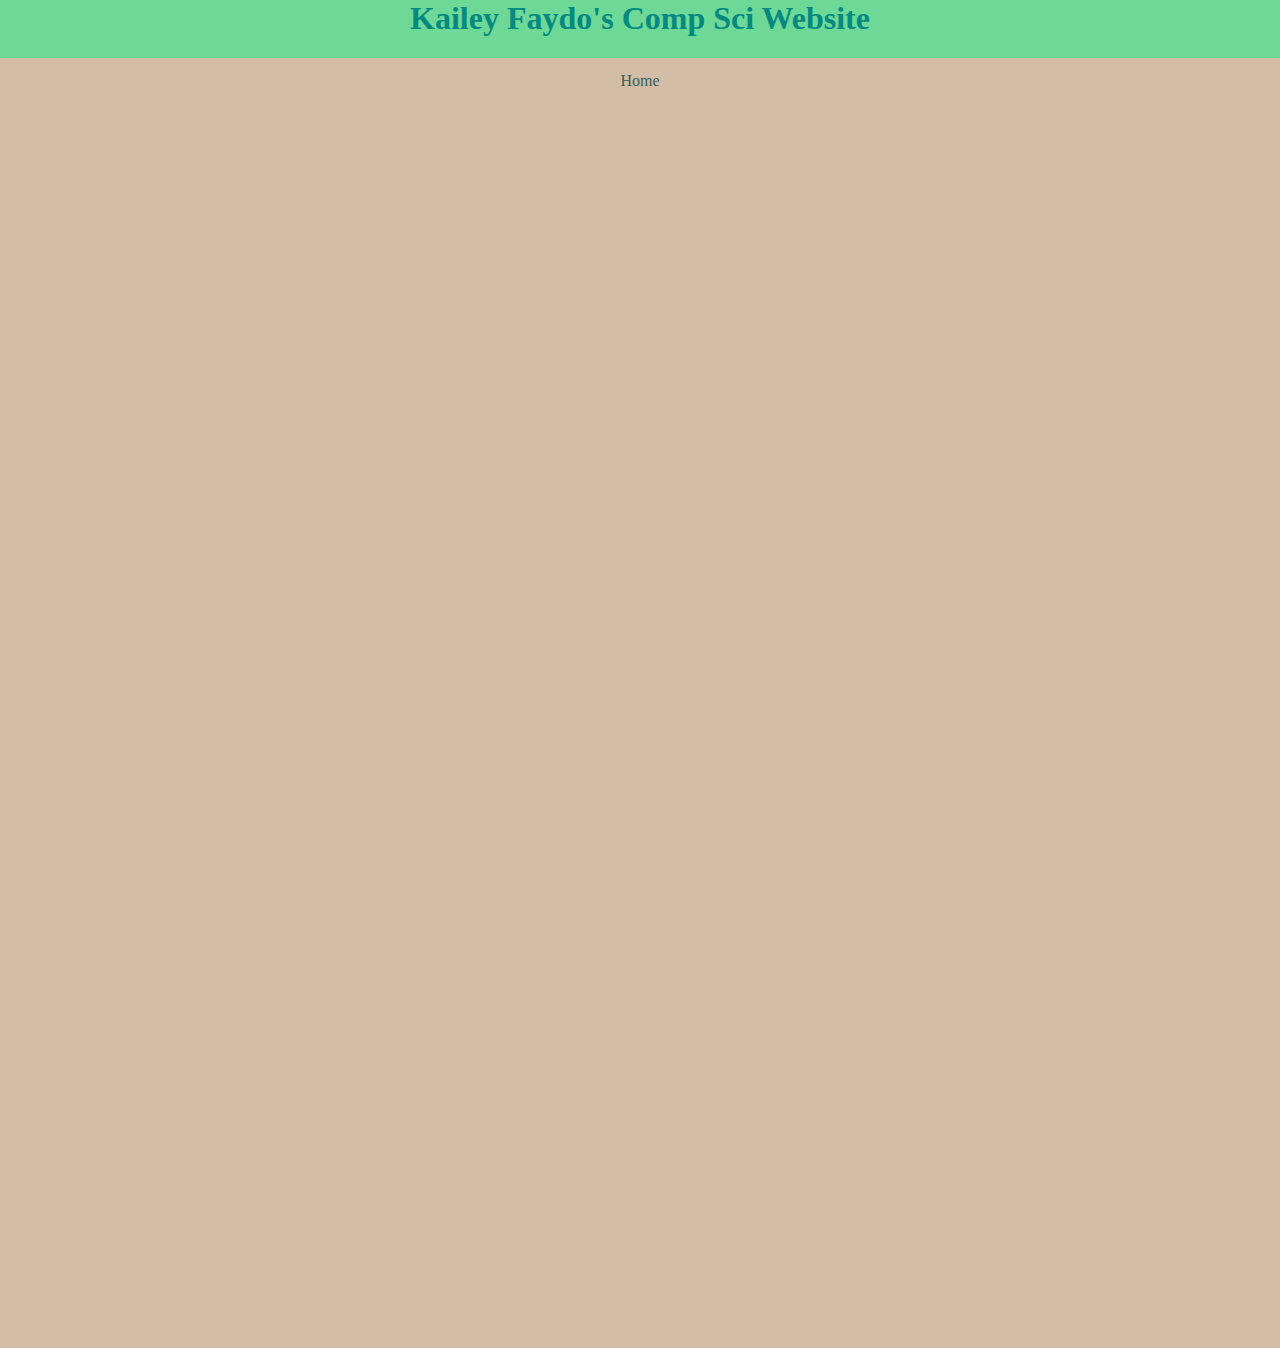
<file: favorites.html>
<html>
<head> 
  <link rel="stylesheet" href="style.css">
</head>
<body>

  <h1>Kailey Faydo's Comp Sci Website</h1>
   <ul>
     <li><a href="index.html">Home</a></li>
  <iframe width="392" height="620" style="border: 0px;" src="https://studio.code.org/projects/applab/137bMdcKWpQgbYSNbOtAb-bz-Hj2ld3ABtD8gX4Agpx/embed?nosource"></iframe>
     <iframe width="392" height="620" style="border: 0px;" src="https://studio.code.org/projects/applab/Rk5wgNjSoqlKDwY0Ked70dFCEtY28LQ7YNSYYBTT0IO/embed?nosource"></iframe>
     <iframe width="392" height="620" style="border: 0px;" src="https://studio.code.org/projects/applab/PnSWWQ8BHE-P_npkXCNvqCWV2N827wMF2fM5ZnR6Cp9/embed?nosource"></iframe>
     <iframe width="392" height="620" style="border: 0px;" src="https://studio.code.org/projects/applab/pV8Aye1nuo6SCG60luBSG51jZKUq3NzPjaQ3i9Z7Fz6/embed?nosource"></iframe>
  </ul>
  </body>
  </html>
</file>
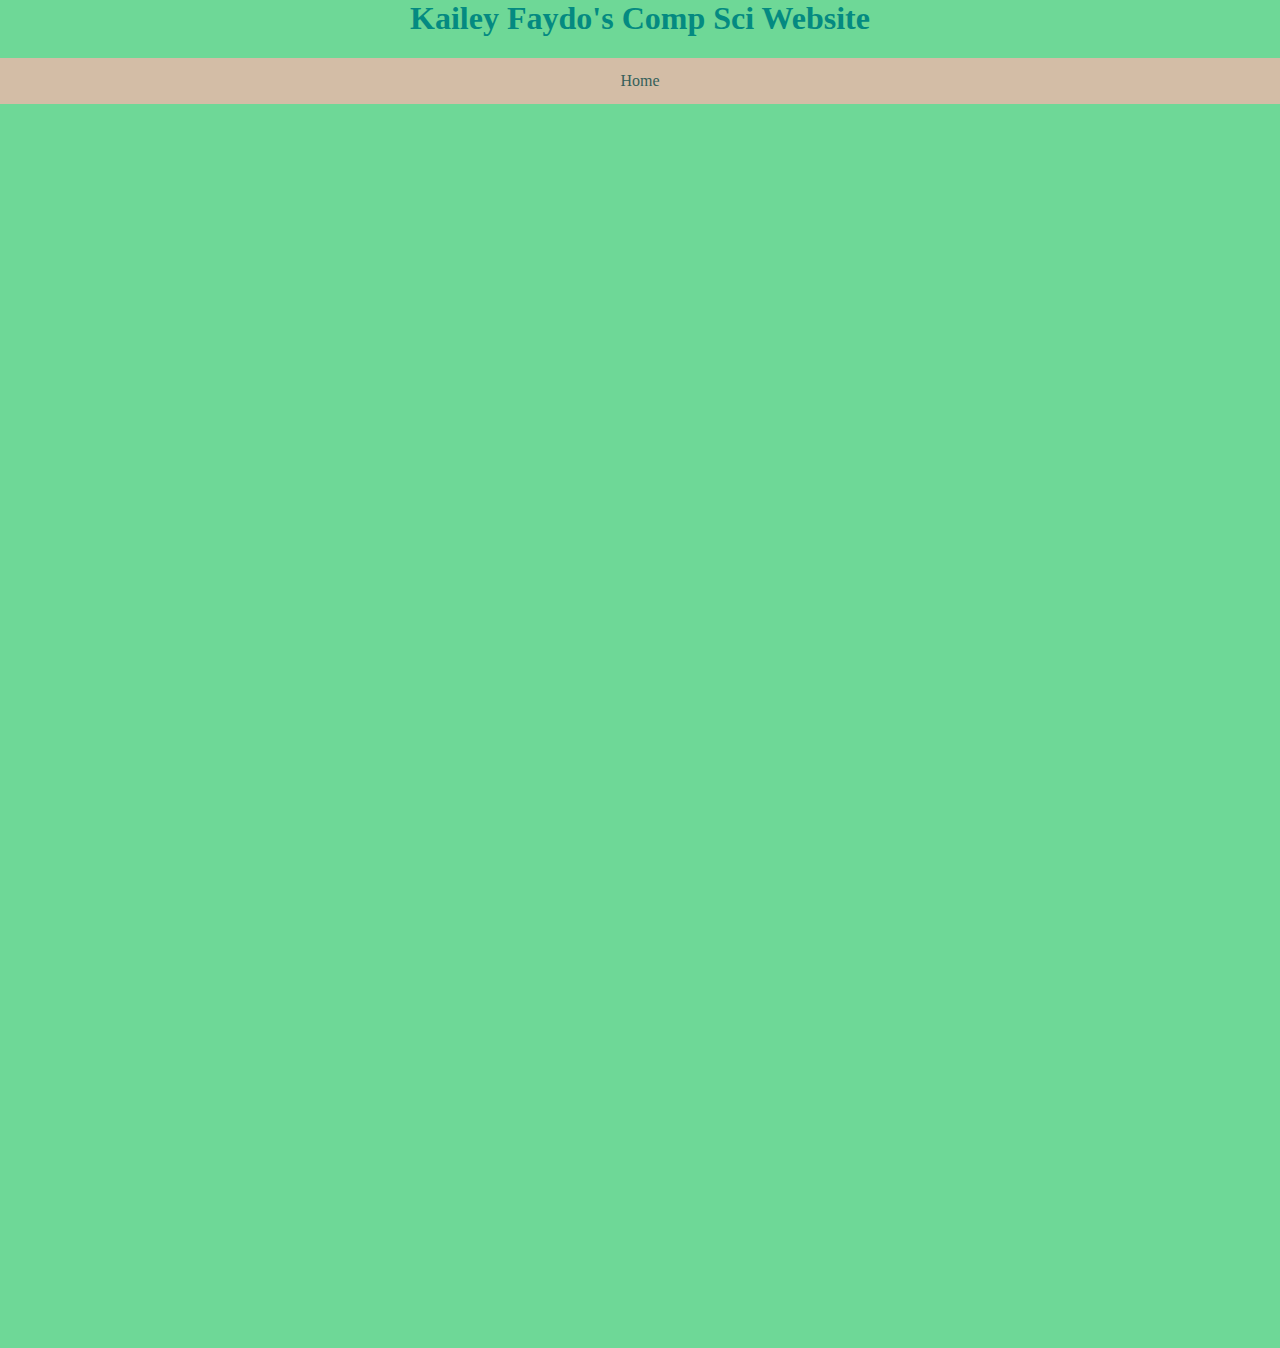
<file: otherapps.html>
<html>
<head> 
  <link rel="stylesheet" href="style.css">
</head>
<head> 
  <link rel="stylesheet" href="otherapps.html">
</head>
<body>

  <h1>Kailey Faydo's Comp Sci Website</h1>
<ul>
<li><a href="index.html">Home</a>
  </ul>
   <iframe width="392" height="620" style="border: 0px;" src="https://studio.code.org/projects/applab/65wwDYz4BMrDEe36uQop0g3ZjFdRGyXudepFcSePHV9/embed?nosource"></iframe>
  <iframe width="392" height="620" style="border: 0px;" src="https://studio.code.org/projects/applab/vgTsPqeAEUcGRctHSsmvQkSZqmVkpYL3kbhTk35qZY9/embed?nosource"></iframe>
  <iframe width="392" height="620" style="border: 0px;" src="https://studio.code.org/projects/applab/Fqp7TosJlPCjkdhDD3g8FrGKItUbtsq3G1bxXz0kLNf/embed?nosource"></iframe>
 <iframe width="392" height="620" style="border: 0px;" src="https://studio.code.org/projects/applab/4or5SK3PmAuz2A7NoKLM2FbsfDMaNWzFrgzq7VXso12/embed?nosource"></iframe>
  <body>
</html>
</file>
<file: style.css>
body {
  background-color: #6ED897
}
h1{
  text-align: center;
  color: #048A81;
}
ul {
  list-style-type: none;
  margin: 0;
  padding: 0;
  overflow: hidden;
  background-color: #D3BDA6;
}

li {
  float: center;
}

li a {
  display: block;
  color: #35605A;
  text-align: center;
  padding: 14px 16px;
  text-decoration: none;
}

li a:hover {
  background-color: #B07C9E;
}

* {
  box-sizing: border-box;
}

body {
  margin: 0;
}
</file>
